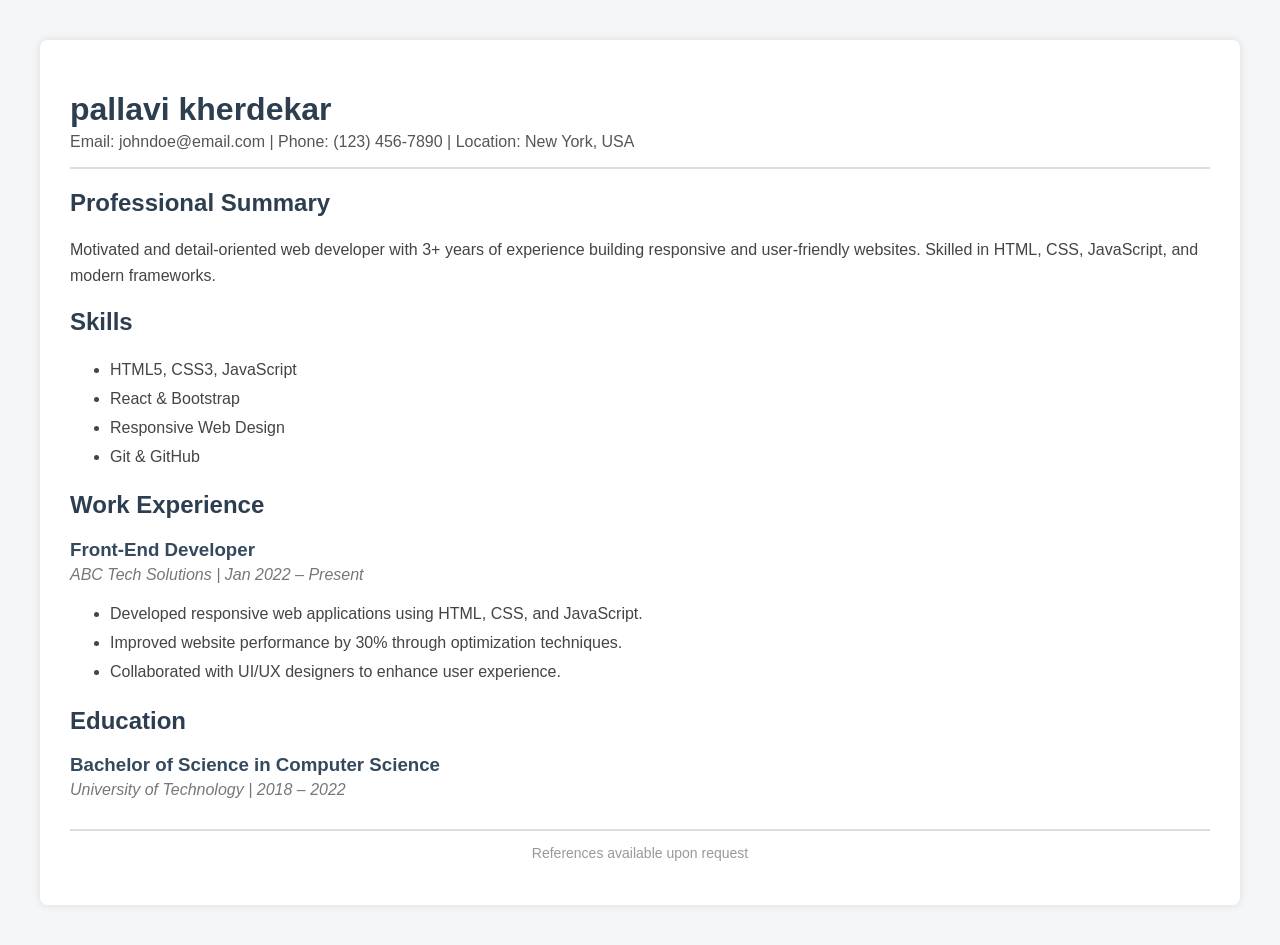
<file: index.HTML.HTML>
<!DOCTYPE html>
<html>

<head>
    <title>Pallavi Kherdekar- Resume</title>
</head>

<body style="font-family: Arial, sans-serif; margin: 40px; background-color: #f4f6f8;">

    <div style="background-color: white; padding: 30px; border-radius: 8px; box-shadow: 0px 0px 10px rgba(0,0,0,0.1);">

        <!-- Header -->
        <h1 style="margin-bottom: 5px; color: #2c3e50;">pallavi kherdekar</h1>
        <p style="margin-top: 0; font-size: 16px; color: #555;">
            Email: johndoe@email.com | Phone: (123) 456-7890 | Location: New York, USA
        </p>

        <hr style="border: 1px solid #ddd;">

        <!-- Professional Summary -->
        <h2 style="color: #2c3e50;">Professional Summary</h2>
        <p style="color: #444; line-height: 1.6;">
            Motivated and detail-oriented web developer with 3+ years of experience
            building responsive and user-friendly websites. Skilled in HTML, CSS,
            JavaScript, and modern frameworks.
        </p>

        <!-- Skills -->
        <h2 style="color: #2c3e50;">Skills</h2>
        <ul style="color: #444; line-height: 1.8;">
            <li>HTML5, CSS3, JavaScript</li>
            <li>React & Bootstrap</li>
            <li>Responsive Web Design</li>
            <li>Git & GitHub</li>
        </ul>

        <!-- Experience -->
        <h2 style="color: #2c3e50;">Work Experience</h2>

        <h3 style="margin-bottom: 5px; color: #34495e;">Front-End Developer</h3>
        <p style="margin-top: 0; font-style: italic; color: #777;">
            ABC Tech Solutions | Jan 2022 – Present
        </p>
        <ul style="color: #444; line-height: 1.8;">
            <li>Developed responsive web applications using HTML, CSS, and JavaScript.</li>
            <li>Improved website performance by 30% through optimization techniques.</li>
            <li>Collaborated with UI/UX designers to enhance user experience.</li>
        </ul>

        <!-- Education -->
        <h2 style="color: #2c3e50;">Education</h2>

        <h3 style="margin-bottom: 5px; color: #34495e;">Bachelor of Science in Computer Science</h3>
        <p style="margin-top: 0; font-style: italic; color: #777;">
            University of Technology | 2018 – 2022
        </p>

        <!-- Footer -->
        <hr style="border: 1px solid #ddd; margin-top: 30px;">
        <p style="text-align: center; font-size: 14px; color: #999;">
            References available upon request
        </p>

    </div>

</body>

</html>
</file>
